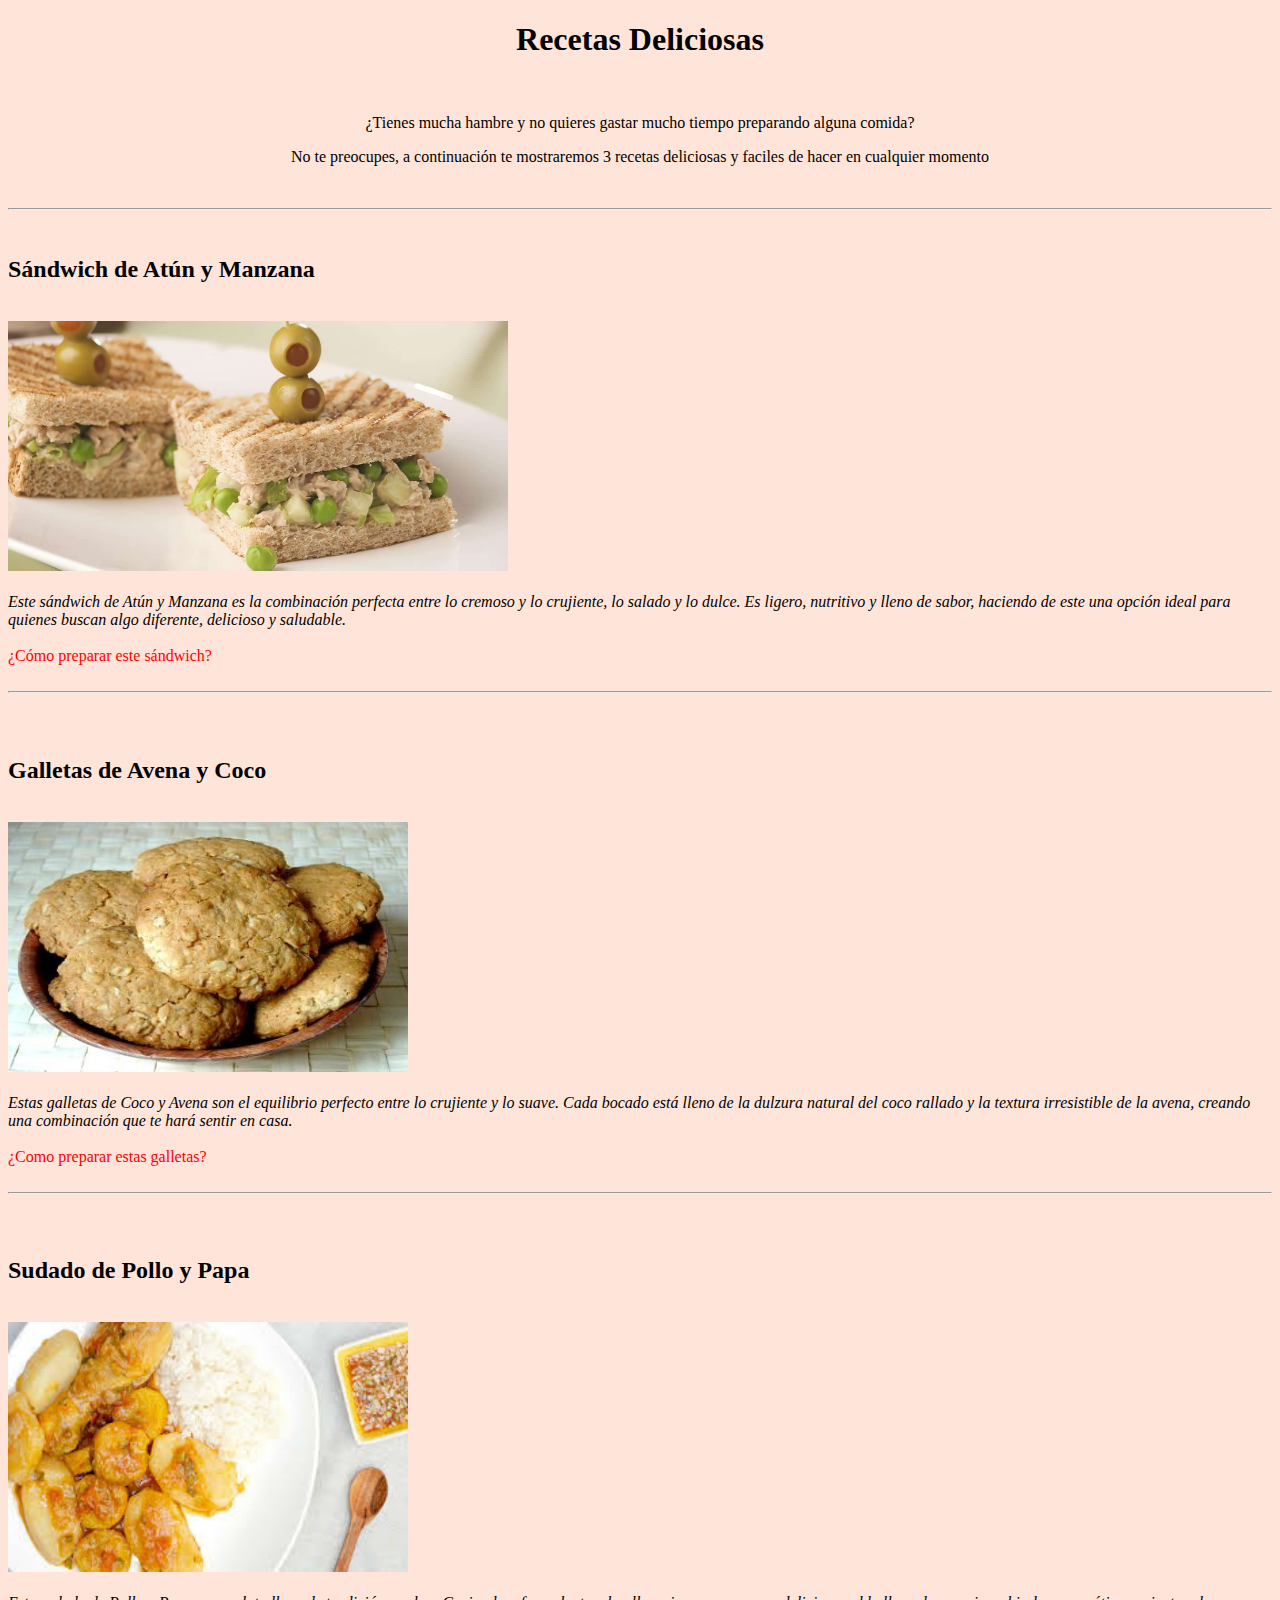
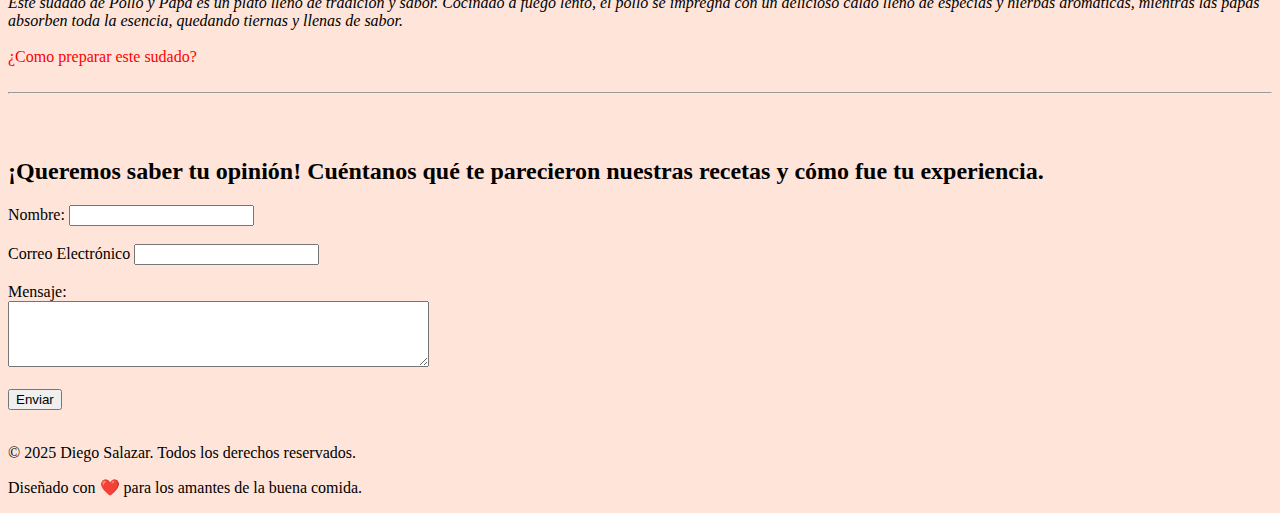
<file: index.html>
<!DOCTYPE html>
<html>
    <head>
        <title>Recetas</title>
        <link rel="stylesheet" href="Styles/style1.css">
</head>
<body>
  <h1 style="text-align: center;">Recetas Deliciosas</h1>
    <br><p>
      <p style="text-align: center;">¿Tienes mucha hambre y no quieres gastar mucho tiempo preparando alguna comida?</p>
    <p style="text-align: center;">No te preocupes, a continuación te mostraremos 3 recetas deliciosas y faciles de hacer en cualquier momento</p>
    <br>
    <hr><br>
    <h2>Sándwich de Atún y Manzana</h2>
    <br>
    <img src="imagenes/sandwich.jpg" width="500" height="250" alt="sandwich">
    <br><br>
    <i>Este sándwich de Atún y Manzana es la combinación perfecta entre lo cremoso y lo crujiente, lo salado y lo dulce. 
      Es ligero, nutritivo y lleno de sabor, haciendo de este una opción ideal para quienes buscan algo diferente, delicioso y saludable.</i>
    <br><br>
    <a href="sandwich.html" style="color: #ff0000; text-decoration: none">¿Cómo preparar este sándwich?</a>
    <br><br>
    <hr>
    <br><br>
    <h2>Galletas de Avena y Coco</h2>
    <br>
    <img src="imagenes/galletas.jpg" width="400" height="250" alt="galletas">
    <br><br>
    <i>Estas galletas de Coco y Avena son el equilibrio perfecto entre lo crujiente y lo suave. 
    Cada bocado está lleno de la dulzura natural del coco rallado y la textura irresistible de la avena, 
    creando una combinación que te hará sentir en casa.</i>
    <br><br>
    <a href="galletas.html" style="color: #ff0000; text-decoration: none">¿Como preparar estas galletas?</a>
    <br><br>
    <hr>
    <br><br>
    <h2>Sudado de Pollo y Papa</h2>
    <br>
    <img src="imagenes/sudado.jpg" width="400" height="250" alt="sudado">
    <br><br>
    <i>Este sudado de Pollo y Papa es un plato lleno de tradición y sabor. Cocinado a fuego lento, 
      el pollo se impregna con un delicioso caldo lleno de especias y hierbas aromáticas, 
      mientras las papas absorben toda la esencia, quedando tiernas y llenas de sabor.</i>
    <br><br>
    <a href="sudado.html" style="color: #ff0000; text-decoration: none">¿Como preparar este sudado?</a>
    <br><br>
    <hr>
    <br><br>
  </table>
  <h2>¡Queremos saber tu opinión! Cuéntanos qué te parecieron nuestras recetas y cómo fue tu experiencia.</h2>   <!-- Título del formulario que aparece en la página -->
  
  <form action="/enviar" method="post"> <!-- Comienza el formulario, que enviará los datos al servidor con método POST -->
      <label for="nombre">Nombre:</label> <!-- Etiqueta para el campo de nombre, se usa para indicar qué se espera en el campo de entrada -->
      <input type="text" id="nombre" name="nombre" required><br><br>
      <label for="emal">Correo Electrónico</label>
      <input type="email" id="email" name="email" required><br><br> <!-- Campo de entrada para el correo electrónico, de tipo email, obligatorio -->
      <label for="mensaje">Mensaje:</label><br> <!-- Etiqueta para el campo de mensaje -->
      <textarea id="mensaje" name="mensaje" rows="4" cols="50" required></textarea><br><br>  <!-- Área de texto donde el usuario puede escribir un mensaje, con filas y columnas especificadas -->
      <button type="submit">Enviar</button>
    <br><br>
    <footer>
      <p>&copy; 2025 Diego Salazar. Todos los derechos reservados.</p>
      <p>Diseñado con ❤️ para los amantes de la buena comida.</p>
    </footer> <!--Pie de pagina de recetas-->
</body>
</html>
</file>
<file: Styles/style1.css>
body{
    background-color: #ffe5d9;
}
</file>
